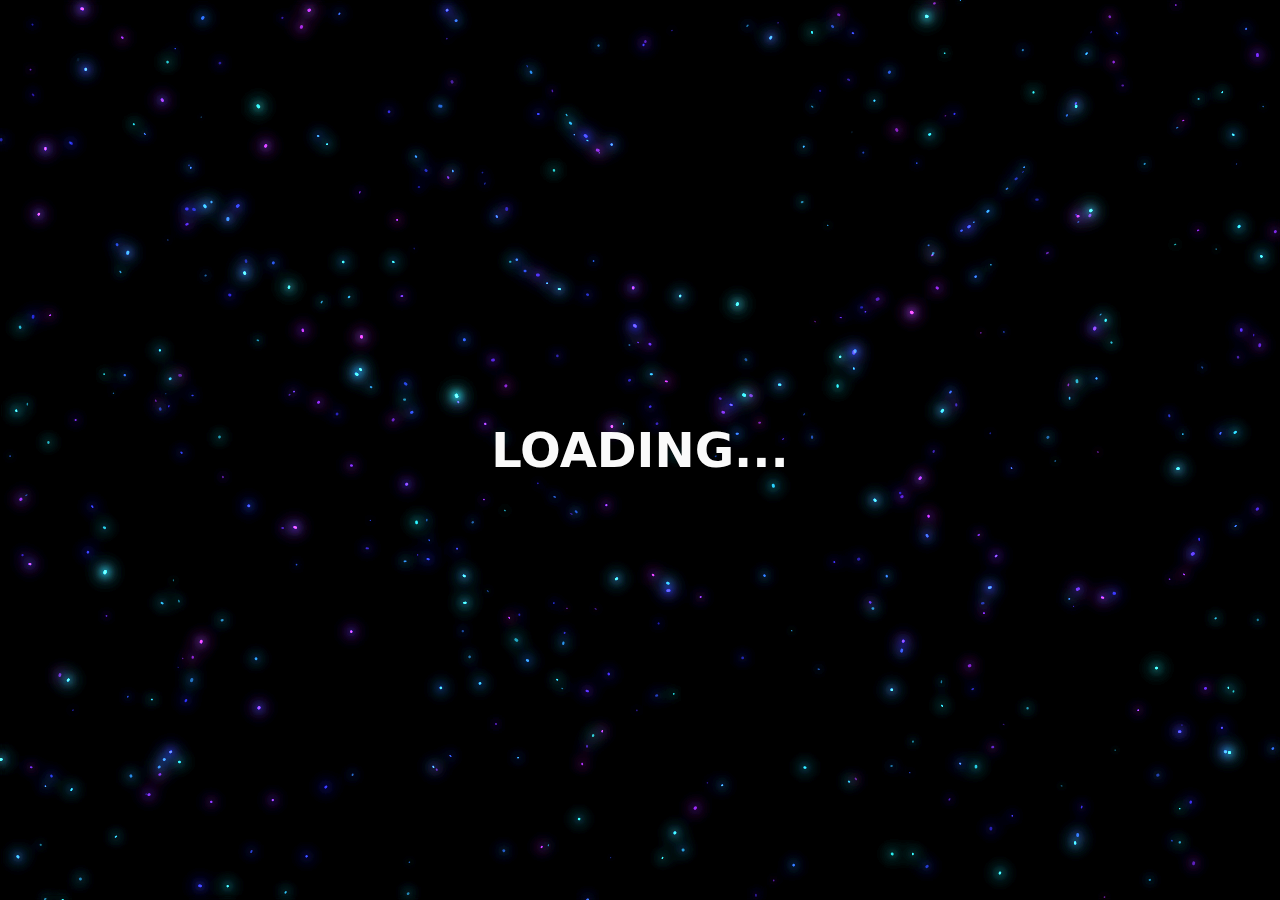
<file: index.html>
<!DOCTYPE html><html lang="en"><head><meta charSet="utf-8"/><meta name="viewport" content="width=device-width, initial-scale=1"/><link rel="stylesheet" href="/_next/static/css/a87a32cd6a8fc78d.css" data-precedence="next"/><link rel="preload" as="script" fetchPriority="low" href="/_next/static/chunks/webpack-2e707fda7c4d1ce3.js"/><script src="/_next/static/chunks/fd9d1056-b83f81806abbfab5.js" async=""></script><script src="/_next/static/chunks/23-70587f3063642141.js" async=""></script><script src="/_next/static/chunks/main-app-4f64d5803cb3e4cc.js" async=""></script><script src="/_next/static/chunks/b536a0f1-cc7db5542a8b3b68.js" async=""></script><script src="/_next/static/chunks/9c4e2130-6630962c0decae33.js" async=""></script><script src="/_next/static/chunks/8e1d74a4-a2ad86f4b1764999.js" async=""></script><script src="/_next/static/chunks/dc112a36-9245e58b51327391.js" async=""></script><script src="/_next/static/chunks/135-25b8ab738f92b216.js" async=""></script><script src="/_next/static/chunks/app/page-57da51f013431d05.js" async=""></script><script src="/_next/static/chunks/app/layout-bdf25a35cd620cb9.js" async=""></script><link rel="icon" href="/logo/ME.png" sizes="any"/><title>MjeyTM&#x27;s Portfolio</title><meta name="description" content="A brief description about me and my skills"/><script src="/_next/static/chunks/polyfills-78c92fac7aa8fdd8.js" noModule=""></script></head><body class="__variable_1e4310 __variable_c3aa02 antialiased"><script>!function(){try{var d=document.documentElement,c=d.classList;c.remove('light','dark');var e=localStorage.getItem('theme');if('system'===e||(!e&&false)){var t='(prefers-color-scheme: dark)',m=window.matchMedia(t);if(m.media!==t||m.matches){d.style.colorScheme = 'dark';c.add('dark')}else{d.style.colorScheme = 'light';c.add('light')}}else if(e){c.add(e|| '')}else{c.add('dark')}if(e==='light'||e==='dark'||!e)d.style.colorScheme=e||'dark'}catch(e){}}()</script><div class="transition-opacity duration-1000 ease-in-out"><div class="w-full max-w-full h-screen overflow-hidden"><div class="relative h-full w-full"><div class="absolute h-full w-full inset-0 z-0 bg-transparent flex items-center justify-center" style="opacity:0;will-change:opacity"><canvas></canvas></div><div class="relative z-10 flex items-center flex-col justify-center px-2 md:px-10 py-4 w-full h-full"><h1 class="heading transition-opacity duration-1000 ease-in-out">LOADING...</h1></div></div></div></div><script src="/_next/static/chunks/webpack-2e707fda7c4d1ce3.js" async=""></script><script>(self.__next_f=self.__next_f||[]).push([0]);self.__next_f.push([2,null])</script><script>self.__next_f.push([1,"1:HL[\"/_next/static/css/a87a32cd6a8fc78d.css\",\"style\"]\n"])</script><script>self.__next_f.push([1,"2:I[95751,[],\"\"]\n4:I[66513,[],\"ClientPageRoot\"]\n5:I[45913,[\"689\",\"static/chunks/b536a0f1-cc7db5542a8b3b68.js\",\"706\",\"static/chunks/9c4e2130-6630962c0decae33.js\",\"699\",\"static/chunks/8e1d74a4-a2ad86f4b1764999.js\",\"705\",\"static/chunks/dc112a36-9245e58b51327391.js\",\"135\",\"static/chunks/135-25b8ab738f92b216.js\",\"931\",\"static/chunks/app/page-57da51f013431d05.js\"],\"default\",1]\n6:I[79512,[\"185\",\"static/chunks/app/layout-bdf25a35cd620cb9.js\"],\"ThemeProvider\"]\n7:I[39275,[],\"\"]\n8:I[61343,[],\"\"]\na:I[76130,[],\"\"]\nb:[]\n"])</script><script>self.__next_f.push([1,"0:[\"$\",\"$L2\",null,{\"buildId\":\"rjCDSdt1oOLzeM-FAHFdI\",\"assetPrefix\":\"\",\"urlParts\":[\"\",\"\"],\"initialTree\":[\"\",{\"children\":[\"__PAGE__\",{}]},\"$undefined\",\"$undefined\",true],\"initialSeedData\":[\"\",{\"children\":[\"__PAGE__\",{},[[\"$L3\",[\"$\",\"$L4\",null,{\"props\":{\"params\":{},\"searchParams\":{}},\"Component\":\"$5\"}],null],null],null]},[[[[\"$\",\"link\",\"0\",{\"rel\":\"stylesheet\",\"href\":\"/_next/static/css/a87a32cd6a8fc78d.css\",\"precedence\":\"next\",\"crossOrigin\":\"$undefined\"}]],[\"$\",\"html\",null,{\"lang\":\"en\",\"children\":[[\"$\",\"head\",null,{\"children\":[\"$\",\"link\",null,{\"rel\":\"icon\",\"href\":\"/logo/ME.png\",\"sizes\":\"any\"}]}],[\"$\",\"body\",null,{\"className\":\"__variable_1e4310 __variable_c3aa02 antialiased\",\"children\":[\"$\",\"$L6\",null,{\"attribute\":\"class\",\"defaultTheme\":\"dark\",\"enableSystem\":true,\"disableTransitionOnChange\":true,\"children\":[\"$\",\"$L7\",null,{\"parallelRouterKey\":\"children\",\"segmentPath\":[\"children\"],\"error\":\"$undefined\",\"errorStyles\":\"$undefined\",\"errorScripts\":\"$undefined\",\"template\":[\"$\",\"$L8\",null,{}],\"templateStyles\":\"$undefined\",\"templateScripts\":\"$undefined\",\"notFound\":[[\"$\",\"title\",null,{\"children\":\"404: This page could not be found.\"}],[\"$\",\"div\",null,{\"style\":{\"fontFamily\":\"system-ui,\\\"Segoe UI\\\",Roboto,Helvetica,Arial,sans-serif,\\\"Apple Color Emoji\\\",\\\"Segoe UI Emoji\\\"\",\"height\":\"100vh\",\"textAlign\":\"center\",\"display\":\"flex\",\"flexDirection\":\"column\",\"alignItems\":\"center\",\"justifyContent\":\"center\"},\"children\":[\"$\",\"div\",null,{\"children\":[[\"$\",\"style\",null,{\"dangerouslySetInnerHTML\":{\"__html\":\"body{color:#000;background:#fff;margin:0}.next-error-h1{border-right:1px solid rgba(0,0,0,.3)}@media (prefers-color-scheme:dark){body{color:#fff;background:#000}.next-error-h1{border-right:1px solid rgba(255,255,255,.3)}}\"}}],[\"$\",\"h1\",null,{\"className\":\"next-error-h1\",\"style\":{\"display\":\"inline-block\",\"margin\":\"0 20px 0 0\",\"padding\":\"0 23px 0 0\",\"fontSize\":24,\"fontWeight\":500,\"verticalAlign\":\"top\",\"lineHeight\":\"49px\"},\"children\":\"404\"}],[\"$\",\"div\",null,{\"style\":{\"display\":\"inline-block\"},\"children\":[\"$\",\"h2\",null,{\"style\":{\"fontSize\":14,\"fontWeight\":400,\"lineHeight\":\"49px\",\"margin\":0},\"children\":\"This page could not be found.\"}]}]]}]}]],\"notFoundStyles\":[]}]}]}]]}]],null],null],\"couldBeIntercepted\":false,\"initialHead\":[null,\"$L9\"],\"globalErrorComponent\":\"$a\",\"missingSlots\":\"$Wb\"}]\n"])</script><script>self.__next_f.push([1,"9:[[\"$\",\"meta\",\"0\",{\"name\":\"viewport\",\"content\":\"width=device-width, initial-scale=1\"}],[\"$\",\"meta\",\"1\",{\"charSet\":\"utf-8\"}],[\"$\",\"title\",\"2\",{\"children\":\"MjeyTM's Portfolio\"}],[\"$\",\"meta\",\"3\",{\"name\":\"description\",\"content\":\"A brief description about me and my skills\"}]]\n3:null\n"])</script></body></html>
</file>
<file: _next/static/css/a87a32cd6a8fc78d.css>
@font-face{font-family:__geistSans_1e4310;src:url(/_next/static/media/4473ecc91f70f139-s.p.woff) format("woff");font-display:swap;font-weight:100 900}@font-face{font-family:__geistSans_Fallback_1e4310;src:local("Arial");ascent-override:85.83%;descent-override:20.52%;line-gap-override:9.33%;size-adjust:107.19%}.__className_1e4310{font-family:__geistSans_1e4310,__geistSans_Fallback_1e4310}.__variable_1e4310{--font-geist-sans:"__geistSans_1e4310","__geistSans_Fallback_1e4310"}@font-face{font-family:__geistMono_c3aa02;src:url(/_next/static/media/463dafcda517f24f-s.p.woff) format("woff");font-display:swap;font-weight:100 900}@font-face{font-family:__geistMono_Fallback_c3aa02;src:local("Arial");ascent-override:69.97%;descent-override:16.73%;line-gap-override:7.61%;size-adjust:131.49%}.__className_c3aa02{font-family:__geistMono_c3aa02,__geistMono_Fallback_c3aa02}.__variable_c3aa02{--font-geist-mono:"__geistMono_c3aa02","__geistMono_Fallback_c3aa02"}

/*
! tailwindcss v3.4.11 | MIT License | https://tailwindcss.com
*/*,:after,:before{box-sizing:border-box;border:0 solid #e5e7eb}:after,:before{--tw-content:""}:host,html{line-height:1.5;-webkit-text-size-adjust:100%;-moz-tab-size:4;tab-size:4;font-family:ui-sans-serif,system-ui,sans-serif,Apple Color Emoji,Segoe UI Emoji,Segoe UI Symbol,Noto Color Emoji;font-feature-settings:normal;font-variation-settings:normal;-webkit-tap-highlight-color:transparent}body{margin:0;line-height:inherit}hr{height:0;color:inherit;border-top-width:1px}abbr:where([title]){text-decoration:underline dotted}h1,h2,h3,h4,h5,h6{font-size:inherit;font-weight:inherit}a{color:inherit;text-decoration:inherit}b,strong{font-weight:bolder}code,kbd,pre,samp{font-family:ui-monospace,SFMono-Regular,Menlo,Monaco,Consolas,Liberation Mono,Courier New,monospace;font-feature-settings:normal;font-variation-settings:normal;font-size:1em}small{font-size:80%}sub,sup{font-size:75%;line-height:0;position:relative;vertical-align:baseline}sub{bottom:-.25em}sup{top:-.5em}table{text-indent:0;border-color:inherit;border-collapse:collapse}button,input,optgroup,select,textarea{font-family:inherit;font-feature-settings:inherit;font-variation-settings:inherit;font-size:100%;font-weight:inherit;line-height:inherit;letter-spacing:inherit;color:inherit;margin:0;padding:0}button,select{text-transform:none}button,input:where([type=button]),input:where([type=reset]),input:where([type=submit]){-webkit-appearance:button;background-color:transparent;background-image:none}:-moz-focusring{outline:auto}:-moz-ui-invalid{box-shadow:none}progress{vertical-align:baseline}::-webkit-inner-spin-button,::-webkit-outer-spin-button{height:auto}[type=search]{-webkit-appearance:textfield;outline-offset:-2px}::-webkit-search-decoration{-webkit-appearance:none}::-webkit-file-upload-button{-webkit-appearance:button;font:inherit}summary{display:list-item}blockquote,dd,dl,figure,h1,h2,h3,h4,h5,h6,hr,p,pre{margin:0}fieldset{margin:0}fieldset,legend{padding:0}menu,ol,ul{list-style:none;margin:0;padding:0}dialog{padding:0}textarea{resize:vertical}input::placeholder,textarea::placeholder{opacity:1;color:#9ca3af}[role=button],button{cursor:pointer}:disabled{cursor:default}audio,canvas,embed,iframe,img,object,svg,video{display:block;vertical-align:middle}img,video{max-width:100%;height:auto}[hidden]{display:none}:root{--inherit:inherit;--current:currentColor;--transparent:transparent;--black-100:#000319;--black-200:rgba(17,25,40,.75);--black-300:hsla(0,0%,100%,.125);--black:#000;--white-100:#bec1dd;--white-200:#c1c2d3;--white:#fff;--slate-50:#f8fafc;--slate-100:#f1f5f9;--slate-200:#e2e8f0;--slate-300:#cbd5e1;--slate-400:#94a3b8;--slate-500:#64748b;--slate-600:#475569;--slate-700:#334155;--slate-800:#1e293b;--slate-900:#0f172a;--slate-950:#020617;--gray-50:#f9fafb;--gray-100:#f3f4f6;--gray-200:#e5e7eb;--gray-300:#d1d5db;--gray-400:#9ca3af;--gray-500:#6b7280;--gray-600:#4b5563;--gray-700:#374151;--gray-800:#1f2937;--gray-900:#111827;--gray-950:#030712;--zinc-50:#fafafa;--zinc-100:#f4f4f5;--zinc-200:#e4e4e7;--zinc-300:#d4d4d8;--zinc-400:#a1a1aa;--zinc-500:#71717a;--zinc-600:#52525b;--zinc-700:#3f3f46;--zinc-800:#27272a;--zinc-900:#18181b;--zinc-950:#09090b;--neutral-50:#fafafa;--neutral-100:#f5f5f5;--neutral-200:#e5e5e5;--neutral-300:#d4d4d4;--neutral-400:#a3a3a3;--neutral-500:#737373;--neutral-600:#525252;--neutral-700:#404040;--neutral-800:#262626;--neutral-900:#171717;--neutral-950:#0a0a0a;--stone-50:#fafaf9;--stone-100:#f5f5f4;--stone-200:#e7e5e4;--stone-300:#d6d3d1;--stone-400:#a8a29e;--stone-500:#78716c;--stone-600:#57534e;--stone-700:#44403c;--stone-800:#292524;--stone-900:#1c1917;--stone-950:#0c0a09;--red-50:#fef2f2;--red-100:#fee2e2;--red-200:#fecaca;--red-300:#fca5a5;--red-400:#f87171;--red-500:#ef4444;--red-600:#dc2626;--red-700:#b91c1c;--red-800:#991b1b;--red-900:#7f1d1d;--red-950:#450a0a;--orange-50:#fff7ed;--orange-100:#ffedd5;--orange-200:#fed7aa;--orange-300:#fdba74;--orange-400:#fb923c;--orange-500:#f97316;--orange-600:#ea580c;--orange-700:#c2410c;--orange-800:#9a3412;--orange-900:#7c2d12;--orange-950:#431407;--amber-50:#fffbeb;--amber-100:#fef3c7;--amber-200:#fde68a;--amber-300:#fcd34d;--amber-400:#fbbf24;--amber-500:#f59e0b;--amber-600:#d97706;--amber-700:#b45309;--amber-800:#92400e;--amber-900:#78350f;--amber-950:#451a03;--yellow-50:#fefce8;--yellow-100:#fef9c3;--yellow-200:#fef08a;--yellow-300:#fde047;--yellow-400:#facc15;--yellow-500:#eab308;--yellow-600:#ca8a04;--yellow-700:#a16207;--yellow-800:#854d0e;--yellow-900:#713f12;--yellow-950:#422006;--lime-50:#f7fee7;--lime-100:#ecfccb;--lime-200:#d9f99d;--lime-300:#bef264;--lime-400:#a3e635;--lime-500:#84cc16;--lime-600:#65a30d;--lime-700:#4d7c0f;--lime-800:#3f6212;--lime-900:#365314;--lime-950:#1a2e05;--green-50:#f0fdf4;--green-100:#dcfce7;--green-200:#bbf7d0;--green-300:#86efac;--green-400:#4ade80;--green-500:#22c55e;--green-600:#16a34a;--green-700:#15803d;--green-800:#166534;--green-900:#14532d;--green-950:#052e16;--emerald-50:#ecfdf5;--emerald-100:#d1fae5;--emerald-200:#a7f3d0;--emerald-300:#6ee7b7;--emerald-400:#34d399;--emerald-500:#10b981;--emerald-600:#059669;--emerald-700:#047857;--emerald-800:#065f46;--emerald-900:#064e3b;--emerald-950:#022c22;--teal-50:#f0fdfa;--teal-100:#ccfbf1;--teal-200:#99f6e4;--teal-300:#5eead4;--teal-400:#2dd4bf;--teal-500:#14b8a6;--teal-600:#0d9488;--teal-700:#0f766e;--teal-800:#115e59;--teal-900:#134e4a;--teal-950:#042f2e;--cyan-50:#ecfeff;--cyan-100:#cffafe;--cyan-200:#a5f3fc;--cyan-300:#67e8f9;--cyan-400:#22d3ee;--cyan-500:#06b6d4;--cyan-600:#0891b2;--cyan-700:#0e7490;--cyan-800:#155e75;--cyan-900:#164e63;--cyan-950:#083344;--sky-50:#f0f9ff;--sky-100:#e0f2fe;--sky-200:#bae6fd;--sky-300:#7dd3fc;--sky-400:#38bdf8;--sky-500:#0ea5e9;--sky-600:#0284c7;--sky-700:#0369a1;--sky-800:#075985;--sky-900:#0c4a6e;--sky-950:#082f49;--blue-50:#eff6ff;--blue-100:#e4ecff;--blue-200:#bfdbfe;--blue-300:#93c5fd;--blue-400:#60a5fa;--blue-500:#3b82f6;--blue-600:#2563eb;--blue-700:#1d4ed8;--blue-800:#1e40af;--blue-900:#1e3a8a;--blue-950:#172554;--indigo-50:#eef2ff;--indigo-100:#e0e7ff;--indigo-200:#c7d2fe;--indigo-300:#a5b4fc;--indigo-400:#818cf8;--indigo-500:#6366f1;--indigo-600:#4f46e5;--indigo-700:#4338ca;--indigo-800:#3730a3;--indigo-900:#312e81;--indigo-950:#1e1b4b;--violet-50:#f5f3ff;--violet-100:#ede9fe;--violet-200:#ddd6fe;--violet-300:#c4b5fd;--violet-400:#a78bfa;--violet-500:#8b5cf6;--violet-600:#7c3aed;--violet-700:#6d28d9;--violet-800:#5b21b6;--violet-900:#4c1d95;--violet-950:#2e1065;--purple:#cbacf9;--fuchsia-50:#fdf4ff;--fuchsia-100:#fae8ff;--fuchsia-200:#f5d0fe;--fuchsia-300:#f0abfc;--fuchsia-400:#e879f9;--fuchsia-500:#d946ef;--fuchsia-600:#c026d3;--fuchsia-700:#a21caf;--fuchsia-800:#86198f;--fuchsia-900:#701a75;--fuchsia-950:#4a044e;--pink-50:#fdf2f8;--pink-100:#fce7f3;--pink-200:#fbcfe8;--pink-300:#f9a8d4;--pink-400:#f472b6;--pink-500:#ec4899;--pink-600:#db2777;--pink-700:#be185d;--pink-800:#9d174d;--pink-900:#831843;--pink-950:#500724;--rose-50:#fff1f2;--rose-100:#ffe4e6;--rose-200:#fecdd3;--rose-300:#fda4af;--rose-400:#fb7185;--rose-500:#f43f5e;--rose-600:#e11d48;--rose-700:#be123c;--rose-800:#9f1239;--rose-900:#881337;--rose-950:#4c0519;--border:hsl(var(--border));--input:hsl(var(--input));--ring:hsl(var(--ring));--background:hsl(var(--background));--foreground:hsl(var(--foreground));--primary:hsl(var(--primary));--primary-foreground:hsl(var(--primary-foreground));--secondary:hsl(var(--secondary));--secondary-foreground:hsl(var(--secondary-foreground));--destructive:hsl(var(--destructive));--destructive-foreground:hsl(var(--destructive-foreground));--muted:hsl(var(--muted));--muted-foreground:hsl(var(--muted-foreground));--accent:hsl(var(--accent));--accent-foreground:hsl(var(--accent-foreground));--popover:hsl(var(--popover));--popover-foreground:hsl(var(--popover-foreground));--card:hsl(var(--card));--card-foreground:hsl(var(--card-foreground));--background:0 0% 100%;--foreground:240 10% 3.9%;--card:0 0% 100%;--card-foreground:240 10% 3.9%;--popover:0 0% 100%;--popover-foreground:240 10% 3.9%;--primary:240 5.9% 10%;--primary-foreground:0 0% 98%;--secondary:240 4.8% 95.9%;--secondary-foreground:240 5.9% 10%;--muted:240 4.8% 95.9%;--muted-foreground:240 3.8% 46.1%;--accent:240 4.8% 95.9%;--accent-foreground:240 5.9% 10%;--destructive:0 84.2% 60.2%;--destructive-foreground:0 0% 98%;--border:240 5.9% 90%;--input:240 5.9% 90%;--ring:240 10% 3.9%;--radius:0.5rem}.dark{--background:240 10% 3.9%;--foreground:0 0% 98%;--card:240 10% 3.9%;--card-foreground:0 0% 98%;--popover:240 10% 3.9%;--popover-foreground:0 0% 98%;--primary:0 0% 98%;--primary-foreground:240 5.9% 10%;--secondary:240 3.7% 15.9%;--secondary-foreground:0 0% 98%;--muted:240 3.7% 15.9%;--muted-foreground:240 5% 64.9%;--accent:240 3.7% 15.9%;--accent-foreground:0 0% 98%;--destructive:0 62.8% 30.6%;--destructive-foreground:0 0% 98%;--border:240 3.7% 15.9%;--input:240 3.7% 15.9%;--ring:240 4.9% 83.9%}*{scroll-behavior:smooth!important;border-color:hsl(var(--border))}body{background-color:hsl(var(--background));color:hsl(var(--foreground))}button:active{outline:2px solid transparent;outline-offset:2px}*,:after,:before{--tw-border-spacing-x:0;--tw-border-spacing-y:0;--tw-translate-x:0;--tw-translate-y:0;--tw-rotate:0;--tw-skew-x:0;--tw-skew-y:0;--tw-scale-x:1;--tw-scale-y:1;--tw-pan-x: ;--tw-pan-y: ;--tw-pinch-zoom: ;--tw-scroll-snap-strictness:proximity;--tw-gradient-from-position: ;--tw-gradient-via-position: ;--tw-gradient-to-position: ;--tw-ordinal: ;--tw-slashed-zero: ;--tw-numeric-figure: ;--tw-numeric-spacing: ;--tw-numeric-fraction: ;--tw-ring-inset: ;--tw-ring-offset-width:0px;--tw-ring-offset-color:#fff;--tw-ring-color:rgba(59,130,246,.5);--tw-ring-offset-shadow:0 0 #0000;--tw-ring-shadow:0 0 #0000;--tw-shadow:0 0 #0000;--tw-shadow-colored:0 0 #0000;--tw-blur: ;--tw-brightness: ;--tw-contrast: ;--tw-grayscale: ;--tw-hue-rotate: ;--tw-invert: ;--tw-saturate: ;--tw-sepia: ;--tw-drop-shadow: ;--tw-backdrop-blur: ;--tw-backdrop-brightness: ;--tw-backdrop-contrast: ;--tw-backdrop-grayscale: ;--tw-backdrop-hue-rotate: ;--tw-backdrop-invert: ;--tw-backdrop-opacity: ;--tw-backdrop-saturate: ;--tw-backdrop-sepia: ;--tw-contain-size: ;--tw-contain-layout: ;--tw-contain-paint: ;--tw-contain-style: }::backdrop{--tw-border-spacing-x:0;--tw-border-spacing-y:0;--tw-translate-x:0;--tw-translate-y:0;--tw-rotate:0;--tw-skew-x:0;--tw-skew-y:0;--tw-scale-x:1;--tw-scale-y:1;--tw-pan-x: ;--tw-pan-y: ;--tw-pinch-zoom: ;--tw-scroll-snap-strictness:proximity;--tw-gradient-from-position: ;--tw-gradient-via-position: ;--tw-gradient-to-position: ;--tw-ordinal: ;--tw-slashed-zero: ;--tw-numeric-figure: ;--tw-numeric-spacing: ;--tw-numeric-fraction: ;--tw-ring-inset: ;--tw-ring-offset-width:0px;--tw-ring-offset-color:#fff;--tw-ring-color:rgba(59,130,246,.5);--tw-ring-offset-shadow:0 0 #0000;--tw-ring-shadow:0 0 #0000;--tw-shadow:0 0 #0000;--tw-shadow-colored:0 0 #0000;--tw-blur: ;--tw-brightness: ;--tw-contrast: ;--tw-grayscale: ;--tw-hue-rotate: ;--tw-invert: ;--tw-saturate: ;--tw-sepia: ;--tw-drop-shadow: ;--tw-backdrop-blur: ;--tw-backdrop-brightness: ;--tw-backdrop-contrast: ;--tw-backdrop-grayscale: ;--tw-backdrop-hue-rotate: ;--tw-backdrop-invert: ;--tw-backdrop-opacity: ;--tw-backdrop-saturate: ;--tw-backdrop-sepia: ;--tw-contain-size: ;--tw-contain-layout: ;--tw-contain-paint: ;--tw-contain-style: }.container{width:100%;margin-right:auto;margin-left:auto;padding-right:2rem;padding-left:2rem}@media (min-width:1400px){.container{max-width:1400px}}.pointer-events-none{pointer-events:none}.visible{visibility:visible}.fixed{position:fixed}.absolute{position:absolute}.relative{position:relative}.inset-0{inset:0}.inset-\[-1000\%\]{inset:-1000%}.inset-x-0{left:0;right:0}.-bottom-0{bottom:0}.-bottom-3{bottom:-.75rem}.-bottom-5{bottom:-1.25rem}.-bottom-72{bottom:-18rem}.-left-0\.5{left:-.125rem}.-left-1\/2{left:-50%}.-left-10{left:-2.5rem}.-left-3{left:-.75rem}.-left-5{left:-1.25rem}.-left-full{left:-100%}.-right-3{right:-.75rem}.-top-0\.5{top:-.125rem}.-top-1\/2{top:-50%}.-top-10{top:-2.5rem}.-top-3{top:-.75rem}.-top-40{top:-10rem}.bottom-0{bottom:0}.bottom-1\/2{bottom:50%}.bottom-4{bottom:1rem}.left-0{left:0}.left-1\/2{left:50%}.left-4{left:1rem}.left-80{left:20rem}.left-\[1\.125rem\]{left:1.125rem}.left-\[50\%\]{left:50%}.left-\[calc\(50\%-var\(--size\)\/2\)\]{left:calc(50% - var(--size) / 2)}.left-full{left:100%}.right-0{right:0}.right-1\/2{right:50%}.top-0{top:0}.top-1\/2{top:50%}.top-10{top:2.5rem}.top-20{top:5rem}.top-28{top:7rem}.top-36{top:9rem}.top-\[50\%\]{top:50%}.top-\[calc\(50\%-var\(--size\)\/2\)\]{top:calc(50% - var(--size) / 2)}.z-0{z-index:0}.z-10{z-index:10}.z-20{z-index:20}.z-40{z-index:40}.z-50{z-index:50}.z-\[1\]{z-index:1}.z-\[5000\]{z-index:5000}.z-\[60\]{z-index:60}.row-span-1{grid-row:span 1/span 1}.mx-auto{margin-left:auto;margin-right:auto}.my-20{margin-top:5rem;margin-bottom:5rem}.my-4{margin-top:1rem;margin-bottom:1rem}.my-5{margin-top:1.25rem;margin-bottom:1.25rem}.-mt-7{margin-top:-1.75rem}.mb-10{margin-bottom:2.5rem}.mb-20{margin-bottom:5rem}.mb-3{margin-bottom:.75rem}.mb-4{margin-bottom:1rem}.me-3{margin-inline-end:.75rem}.ml-\[0\.09375rem\]{margin-left:.09375rem}.ms-3{margin-inline-start:.75rem}.mt-10{margin-top:2.5rem}.mt-12{margin-top:3rem}.mt-16{margin-top:4rem}.mt-3{margin-top:.75rem}.mt-4{margin-top:1rem}.mt-5{margin-top:1.25rem}.mt-6{margin-top:1.5rem}.mt-7{margin-top:1.75rem}.mt-8{margin-top:2rem}.line-clamp-1{-webkit-line-clamp:1}.line-clamp-1,.line-clamp-2{overflow:hidden;display:-webkit-box;-webkit-box-orient:vertical}.line-clamp-2{-webkit-line-clamp:2}.block{display:block}.inline-block{display:inline-block}.flex{display:flex}.inline-flex{display:inline-flex}.grid{display:grid}.hidden{display:none}.h-10{height:2.5rem}.h-12{height:3rem}.h-20{height:5rem}.h-40{height:10rem}.h-6{height:1.5rem}.h-72{height:18rem}.h-8{height:2rem}.h-80{height:20rem}.h-96{height:24rem}.h-\[11\.25rem\]{height:11.25rem}.h-\[169\%\]{height:169%}.h-\[2px\]{height:2px}.h-\[300vh\]{height:300vh}.h-\[30vh\]{height:30vh}.h-\[32rem\]{height:32rem}.h-\[4px\]{height:4px}.h-\[80vh\]{height:80vh}.h-\[90\%\]{height:90%}.h-\[calc\(100\%_\+_4px\)\]{height:calc(100% + 4px)}.h-\[var\(--size\)\]{height:var(--size)}.h-full{height:100%}.h-px{height:1px}.h-screen{height:100vh}.min-h-40{min-height:10rem}.min-h-96{min-height:24rem}.w-10{width:2.5rem}.w-16{width:4rem}.w-20{width:5rem}.w-40{width:10rem}.w-6{width:1.5rem}.w-60{width:15rem}.w-8{width:2rem}.w-\[11\.25rem\]{width:11.25rem}.w-\[138\%\]{width:138%}.w-\[2px\]{width:2px}.w-\[35rem\]{width:35rem}.w-\[4px\]{width:4px}.w-\[80vw\]{width:80vw}.w-\[90\%\]{width:90%}.w-\[90vw\]{width:90vw}.w-\[calc\(100\%-2\.25rem\)\]{width:calc(100% - 2.25rem)}.w-\[calc\(100\%_\+_4px\)\]{width:calc(100% + 4px)}.w-\[var\(--size\)\]{width:var(--size)}.w-fit{width:fit-content}.w-full{width:100%}.w-max{width:max-content}.w-px{width:1px}.min-w-full{min-width:100%}.max-w-2xl{max-width:42rem}.max-w-40{max-width:10rem}.max-w-60{max-width:15rem}.max-w-7xl{max-width:80rem}.max-w-80{max-width:20rem}.max-w-96{max-width:24rem}.max-w-\[89vw\]{max-width:89vw}.max-w-fit{max-width:fit-content}.max-w-full{max-width:100%}.max-w-sm{max-width:24rem}.flex-1{flex:1 1 0%}.flex-none{flex:none}.flex-shrink-0,.shrink-0{flex-shrink:0}.-translate-x-1\/2{--tw-translate-x:-50%}.-translate-x-1\/2,.-translate-y-1\/2{transform:translate(var(--tw-translate-x),var(--tw-translate-y)) rotate(var(--tw-rotate)) skewX(var(--tw-skew-x)) skewY(var(--tw-skew-y)) scaleX(var(--tw-scale-x)) scaleY(var(--tw-scale-y))}.-translate-y-1\/2{--tw-translate-y:-50%}.translate-x-\[-50\%\]{--tw-translate-x:-50%}.translate-x-\[-50\%\],.translate-x-\[0\.5px\]{transform:translate(var(--tw-translate-x),var(--tw-translate-y)) rotate(var(--tw-rotate)) skewX(var(--tw-skew-x)) skewY(var(--tw-skew-y)) scaleX(var(--tw-scale-x)) scaleY(var(--tw-scale-y))}.translate-x-\[0\.5px\]{--tw-translate-x:0.5px}.translate-x-\[1\.5px\]{--tw-translate-x:1.5px}.translate-x-\[1\.5px\],.translate-y-\[-50\%\]{transform:translate(var(--tw-translate-x),var(--tw-translate-y)) rotate(var(--tw-rotate)) skewX(var(--tw-skew-x)) skewY(var(--tw-skew-y)) scaleX(var(--tw-scale-x)) scaleY(var(--tw-scale-y))}.translate-y-\[-50\%\]{--tw-translate-y:-50%}.translate-y-\[14px\]{--tw-translate-y:14px}.transform,.translate-y-\[14px\]{transform:translate(var(--tw-translate-x),var(--tw-translate-y)) rotate(var(--tw-rotate)) skewX(var(--tw-skew-x)) skewY(var(--tw-skew-y)) scaleX(var(--tw-scale-x)) scaleY(var(--tw-scale-y))}@keyframes spin{to{transform:rotate(1turn)}}.animate-\[spin_2s_linear_infinite\]{animation:spin 2s linear infinite}.animate-fifth{animation:moveInCircle 20s ease infinite}@keyframes moveVertical{0%{transform:translateY(-50%)}50%{transform:translateY(50%)}to{transform:translateY(-50%)}}.animate-first{animation:moveVertical 30s ease infinite}@keyframes moveHorizontal{0%{transform:translateX(-50%) translateY(-10%)}50%{transform:translateX(50%) translateY(10%)}to{transform:translateX(-50%) translateY(-10%)}}.animate-fourth{animation:moveHorizontal 40s ease infinite}@keyframes scroll{to{transform:translate(calc(-50% - .5rem))}}.animate-scroll{animation:scroll var(--animation-duration,40s) var(--animation-direction,forwards) linear infinite}.animate-second{animation:moveInCircle 20s infinite reverse}@keyframes spotlight{0%{opacity:0;transform:translate(-72%,-62%) scale(.5)}to{opacity:1;transform:translate(-50%,-40%) scale(1)}}.animate-spotlight{animation:spotlight 2s ease .75s 1 forwards}@keyframes moveInCircle{0%{transform:rotate(0deg)}50%{transform:rotate(180deg)}to{transform:rotate(1turn)}}.animate-third{animation:moveInCircle 40s linear infinite}.\!cursor-pointer{cursor:pointer!important}.cursor-pointer{cursor:pointer}.select-none{user-select:none}.resize{resize:both}.grid-cols-1{grid-template-columns:repeat(1,minmax(0,1fr))}.flex-row{flex-direction:row}.flex-row-reverse{flex-direction:row-reverse}.flex-col{flex-direction:column}.flex-wrap{flex-wrap:wrap}.flex-nowrap{flex-wrap:nowrap}.items-start{align-items:flex-start}.items-center{align-items:center}.justify-start{justify-content:flex-start}.justify-end{justify-content:flex-end}.justify-center{justify-content:center}.justify-between{justify-content:space-between}.gap-1{gap:.25rem}.gap-10{gap:2.5rem}.gap-16{gap:4rem}.gap-2{gap:.5rem}.gap-3{gap:.75rem}.gap-4{gap:1rem}.gap-6{gap:1.5rem}.gap-x-24{column-gap:6rem}.gap-y-8{row-gap:2rem}.space-x-1>:not([hidden])~:not([hidden]){--tw-space-x-reverse:0;margin-right:calc(.25rem * var(--tw-space-x-reverse));margin-left:calc(.25rem * calc(1 - var(--tw-space-x-reverse)))}.space-x-2>:not([hidden])~:not([hidden]){--tw-space-x-reverse:0;margin-right:calc(.5rem * var(--tw-space-x-reverse));margin-left:calc(.5rem * calc(1 - var(--tw-space-x-reverse)))}.space-x-20>:not([hidden])~:not([hidden]){--tw-space-x-reverse:0;margin-right:calc(5rem * var(--tw-space-x-reverse));margin-left:calc(5rem * calc(1 - var(--tw-space-x-reverse)))}.space-x-4>:not([hidden])~:not([hidden]){--tw-space-x-reverse:0;margin-right:calc(1rem * var(--tw-space-x-reverse));margin-left:calc(1rem * calc(1 - var(--tw-space-x-reverse)))}.space-y-4>:not([hidden])~:not([hidden]){--tw-space-y-reverse:0;margin-top:calc(1rem * calc(1 - var(--tw-space-y-reverse)));margin-bottom:calc(1rem * var(--tw-space-y-reverse))}.space-x-reverse>:not([hidden])~:not([hidden]){--tw-space-x-reverse:1}.self-auto{align-self:auto}.overflow-hidden{overflow:hidden}.overflow-clip{overflow:clip}.whitespace-nowrap{white-space:nowrap}.rounded-2xl{border-radius:1rem}.rounded-3xl{border-radius:1.5rem}.rounded-\[50\%\]{border-radius:50%}.rounded-full{border-radius:9999px}.rounded-lg{border-radius:var(--radius)}.border{border-width:1px}.border-b-0{border-bottom-width:0}.border-black-300{border-color:hsla(0,0%,100%,.125)}.border-black\/\[0\.2\]{border-color:rgba(0,0,0,.2)}.border-neutral-200{--tw-border-opacity:1;border-color:rgb(229 229 229/var(--tw-border-opacity))}.border-slate-800{--tw-border-opacity:1;border-color:rgb(30 41 59/var(--tw-border-opacity))}.border-white\/\[0\.1\]{border-color:hsla(0,0%,100%,.1)}.border-white\/\[0\.2\]{border-color:hsla(0,0%,100%,.2)}.\!bg-\[\#161a31\]{--tw-bg-opacity:1!important;background-color:rgb(22 26 49/var(--tw-bg-opacity))!important}.bg-\[\#10132E\]{--tw-bg-opacity:1;background-color:rgb(16 19 46/var(--tw-bg-opacity))}.bg-\[\#13162d\]{--tw-bg-opacity:1;background-color:rgb(19 22 45/var(--tw-bg-opacity))}.bg-black{--tw-bg-opacity:1;background-color:rgb(0 0 0/var(--tw-bg-opacity))}.bg-black-100{--tw-bg-opacity:1;background-color:rgb(0 3 25/var(--tw-bg-opacity))}.bg-black-200{background-color:rgba(17,25,40,.75)}.bg-black\/50{background-color:rgba(0,0,0,.5)}.bg-cyan-300{--tw-bg-opacity:1;background-color:rgb(103 232 249/var(--tw-bg-opacity))}.bg-cyan-600{--tw-bg-opacity:1;background-color:rgb(8 145 178/var(--tw-bg-opacity))}.bg-emerald-900{--tw-bg-opacity:1;background-color:rgb(6 78 59/var(--tw-bg-opacity))}.bg-sky-500\/\[0\.08\]{background-color:rgba(14,165,233,.08)}.bg-sky-600{--tw-bg-opacity:1;background-color:rgb(2 132 199/var(--tw-bg-opacity))}.bg-slate-900\/\[0\.8\]{background-color:rgba(15,23,42,.8)}.bg-slate-950{--tw-bg-opacity:1;background-color:rgb(2 6 23/var(--tw-bg-opacity))}.bg-transparent{background-color:transparent}.bg-white{--tw-bg-opacity:1;background-color:rgb(255 255 255/var(--tw-bg-opacity))}.bg-zinc-950{--tw-bg-opacity:1;background-color:rgb(9 9 11/var(--tw-bg-opacity))}.bg-opacity-75{--tw-bg-opacity:0.75}.bg-\[conic-gradient\(from_90deg_at_50\%_50\%\2c \#E2CBFF_0\%\2c \#393BB2_50\%\2c \#E2CBFF_100\%\)\]{background-image:conic-gradient(from 90deg at 50% 50%,#e2cbff 0,#393bb2 50%,#e2cbff 100%)}.bg-\[linear-gradient\(40deg\2c var\(--gradient-background-start\)\2c var\(--gradient-background-end\)\)\]{background-image:linear-gradient(40deg,var(--gradient-background-start),var(--gradient-background-end))}.bg-\[radial-gradient\(var\(--sky-500\)_40\%\2c transparent_60\%\)\]{background-image:radial-gradient(var(--sky-500) 40%,transparent 60%)}.bg-gradient-to-b{background-image:linear-gradient(to bottom,var(--tw-gradient-stops))}.bg-gradient-to-r{background-image:linear-gradient(to right,var(--tw-gradient-stops))}.bg-gradient-to-t{background-image:linear-gradient(to top,var(--tw-gradient-stops))}.from-emerald-400\/0{--tw-gradient-from:rgba(52,211,153,0) var(--tw-gradient-from-position);--tw-gradient-to:rgba(52,211,153,0) var(--tw-gradient-to-position);--tw-gradient-stops:var(--tw-gradient-from),var(--tw-gradient-to)}.from-gray-950{--tw-gradient-from:#030712 var(--tw-gradient-from-position);--tw-gradient-to:rgba(3,7,18,0) var(--tw-gradient-to-position);--tw-gradient-stops:var(--tw-gradient-from),var(--tw-gradient-to)}.from-transparent{--tw-gradient-from:transparent var(--tw-gradient-from-position);--tw-gradient-to:transparent var(--tw-gradient-to-position);--tw-gradient-stops:var(--tw-gradient-from),var(--tw-gradient-to)}.via-emerald-400\/90{--tw-gradient-to:rgba(52,211,153,0) var(--tw-gradient-to-position);--tw-gradient-stops:var(--tw-gradient-from),rgba(52,211,153,.9) var(--tw-gradient-via-position),var(--tw-gradient-to)}.to-cyan-500{--tw-gradient-to:#06b6d4 var(--tw-gradient-to-position)}.to-emerald-400\/0{--tw-gradient-to:rgba(52,211,153,0) var(--tw-gradient-to-position)}.to-white{--tw-gradient-to:#fff var(--tw-gradient-to-position)}.to-\[84\%\]{--tw-gradient-to-position:84%}.object-cover{object-fit:cover}.object-fill{object-fit:fill}.object-center{object-position:center}.p-2{padding:.5rem}.p-3{padding:.75rem}.p-4{padding:1rem}.p-5{padding:1.25rem}.p-\[1px\]{padding:1px}.p-\[2px\]{padding:2px}.px-10{padding-left:2.5rem;padding-right:2.5rem}.px-2{padding-left:.5rem;padding-right:.5rem}.px-3{padding-left:.75rem;padding-right:.75rem}.px-4{padding-left:1rem;padding-right:1rem}.px-5{padding-left:1.25rem;padding-right:1.25rem}.px-6{padding-left:1.5rem;padding-right:1.5rem}.px-7{padding-left:1.75rem;padding-right:1.75rem}.px-8{padding-left:2rem;padding-right:2rem}.py-0\.5{padding-top:.125rem;padding-bottom:.125rem}.py-1{padding-top:.25rem;padding-bottom:.25rem}.py-2{padding-top:.5rem;padding-bottom:.5rem}.py-20{padding-top:5rem;padding-bottom:5rem}.py-3{padding-top:.75rem;padding-bottom:.75rem}.py-4{padding-top:1rem;padding-bottom:1rem}.py-5{padding-top:1.25rem;padding-bottom:1.25rem}.py-56{padding-top:14rem;padding-bottom:14rem}.py-6{padding-top:1.5rem;padding-bottom:1.5rem}.pb-10{padding-bottom:2.5rem}.pb-20{padding-bottom:5rem}.pt-20{padding-top:5rem}.pt-36{padding-top:9rem}.text-left{text-align:left}.text-center{text-align:center}.text-start{text-align:start}.font-sans{font-family:ui-sans-serif,system-ui,sans-serif,Apple Color Emoji,Segoe UI Emoji,Segoe UI Symbol,Noto Color Emoji}.text-2xl{font-size:1.5rem;line-height:2rem}.text-3xl{font-size:1.875rem;line-height:2.25rem}.text-\[40px\]{font-size:40px}.text-base{font-size:1rem;line-height:1.5rem}.text-lg{font-size:1.125rem;line-height:1.75rem}.text-sm{font-size:.875rem;line-height:1.25rem}.text-xl{font-size:1.25rem;line-height:1.75rem}.text-xs{font-size:.75rem;line-height:1rem}.font-bold{font-weight:700}.font-light{font-weight:300}.font-medium{font-weight:500}.font-normal{font-weight:400}.font-semibold{font-weight:600}.uppercase{text-transform:uppercase}.leading-\[1\.6\]{line-height:1.6}.leading-snug{line-height:1.375}.tracking-wide{letter-spacing:.025em}.tracking-widest{letter-spacing:.1em}.text-\[\#C1C2D3\]{--tw-text-opacity:1;color:rgb(193 194 211/var(--tw-text-opacity))}.text-amber-400{--tw-text-opacity:1;color:rgb(251 191 36/var(--tw-text-opacity))}.text-black{--tw-text-opacity:1;color:rgb(0 0 0/var(--tw-text-opacity))}.text-blue-100{--tw-text-opacity:1;color:rgb(228 236 255/var(--tw-text-opacity))}.text-gray-100{--tw-text-opacity:1;color:rgb(243 244 246/var(--tw-text-opacity))}.text-neutral-600{--tw-text-opacity:1;color:rgb(82 82 82/var(--tw-text-opacity))}.text-neutral-900{--tw-text-opacity:1;color:rgb(23 23 23/var(--tw-text-opacity))}.text-purple{--tw-text-opacity:1;color:rgb(203 172 249/var(--tw-text-opacity))}.text-white{--tw-text-opacity:1;color:rgb(255 255 255/var(--tw-text-opacity))}.text-white-100{--tw-text-opacity:1;color:rgb(190 193 221/var(--tw-text-opacity))}.text-white-200{--tw-text-opacity:1;color:rgb(193 194 211/var(--tw-text-opacity))}.antialiased{-webkit-font-smoothing:antialiased;-moz-osx-font-smoothing:grayscale}.opacity-0{opacity:0}.opacity-100{opacity:1}.opacity-50{opacity:.5}.opacity-70{opacity:.7}.opacity-80,.opacity-\[0\.8\]{opacity:.8}.shadow-\[0_8px_16px_rgb\(0_0_0\/0\.4\)\]{--tw-shadow:0 8px 16px rgb(0 0 0/0.4);--tw-shadow-colored:0 8px 16px var(--tw-shadow-color);box-shadow:var(--tw-ring-offset-shadow,0 0 #0000),var(--tw-ring-shadow,0 0 #0000),var(--tw-shadow)}.shadow-\[0px_2px_3px_-1px_rgba\(0\2c 0\2c 0\2c 0\.1\)\2c 0px_1px_0px_0px_rgba\(25\2c 28\2c 33\2c 0\.02\)\2c 0px_0px_0px_1px_rgba\(25\2c 28\2c 33\2c 0\.08\)\]{--tw-shadow:0px 2px 3px -1px rgba(0,0,0,.1),0px 1px 0px 0px rgba(25,28,33,.02),0px 0px 0px 1px rgba(25,28,33,.08);--tw-shadow-colored:0px 2px 3px -1px var(--tw-shadow-color),0px 1px 0px 0px var(--tw-shadow-color),0px 0px 0px 1px var(--tw-shadow-color);box-shadow:var(--tw-ring-offset-shadow,0 0 #0000),var(--tw-ring-shadow,0 0 #0000),var(--tw-shadow)}.shadow-input{--tw-shadow-color:hsl(var(--input));--tw-shadow:var(--tw-shadow-colored)}.ring-1{--tw-ring-offset-shadow:var(--tw-ring-inset) 0 0 0 var(--tw-ring-offset-width) var(--tw-ring-offset-color);--tw-ring-shadow:var(--tw-ring-inset) 0 0 0 calc(1px + var(--tw-ring-offset-width)) var(--tw-ring-color);box-shadow:var(--tw-ring-offset-shadow),var(--tw-ring-shadow),var(--tw-shadow,0 0 #0000)}.ring-white\/10{--tw-ring-color:hsla(0,0%,100%,.1)}.blur{--tw-blur:blur(8px)}.blur,.blur-2xl{filter:var(--tw-blur) var(--tw-brightness) var(--tw-contrast) var(--tw-grayscale) var(--tw-hue-rotate) var(--tw-invert) var(--tw-saturate) var(--tw-sepia) var(--tw-drop-shadow)}.blur-2xl{--tw-blur:blur(40px)}.blur-\[2px\]{--tw-blur:blur(2px)}.blur-\[2px\],.blur-\[3px\]{filter:var(--tw-blur) var(--tw-brightness) var(--tw-contrast) var(--tw-grayscale) var(--tw-hue-rotate) var(--tw-invert) var(--tw-saturate) var(--tw-sepia) var(--tw-drop-shadow)}.blur-\[3px\]{--tw-blur:blur(3px)}.blur-lg{--tw-blur:blur(16px)}.blur-lg,.saturate-150{filter:var(--tw-blur) var(--tw-brightness) var(--tw-contrast) var(--tw-grayscale) var(--tw-hue-rotate) var(--tw-invert) var(--tw-saturate) var(--tw-sepia) var(--tw-drop-shadow)}.saturate-150{--tw-saturate:saturate(1.5)}.filter{filter:var(--tw-blur) var(--tw-brightness) var(--tw-contrast) var(--tw-grayscale) var(--tw-hue-rotate) var(--tw-invert) var(--tw-saturate) var(--tw-sepia) var(--tw-drop-shadow)}.backdrop-blur-3xl{--tw-backdrop-blur:blur(64px)}.backdrop-blur-3xl,.backdrop-blur-lg{-webkit-backdrop-filter:var(--tw-backdrop-blur) var(--tw-backdrop-brightness) var(--tw-backdrop-contrast) var(--tw-backdrop-grayscale) var(--tw-backdrop-hue-rotate) var(--tw-backdrop-invert) var(--tw-backdrop-opacity) var(--tw-backdrop-saturate) var(--tw-backdrop-sepia);backdrop-filter:var(--tw-backdrop-blur) var(--tw-backdrop-brightness) var(--tw-backdrop-contrast) var(--tw-backdrop-grayscale) var(--tw-backdrop-hue-rotate) var(--tw-backdrop-invert) var(--tw-backdrop-opacity) var(--tw-backdrop-saturate) var(--tw-backdrop-sepia)}.backdrop-blur-lg{--tw-backdrop-blur:blur(16px)}.backdrop-blur-xl{--tw-backdrop-blur:blur(24px)}.backdrop-blur-xl,.backdrop-filter{-webkit-backdrop-filter:var(--tw-backdrop-blur) var(--tw-backdrop-brightness) var(--tw-backdrop-contrast) var(--tw-backdrop-grayscale) var(--tw-backdrop-hue-rotate) var(--tw-backdrop-invert) var(--tw-backdrop-opacity) var(--tw-backdrop-saturate) var(--tw-backdrop-sepia);backdrop-filter:var(--tw-backdrop-blur) var(--tw-backdrop-brightness) var(--tw-backdrop-contrast) var(--tw-backdrop-grayscale) var(--tw-backdrop-hue-rotate) var(--tw-backdrop-invert) var(--tw-backdrop-opacity) var(--tw-backdrop-saturate) var(--tw-backdrop-sepia)}.transition{transition-property:color,background-color,border-color,text-decoration-color,fill,stroke,opacity,box-shadow,transform,filter,backdrop-filter;transition-timing-function:cubic-bezier(.4,0,.2,1);transition-duration:.15s}.transition-opacity{transition-property:opacity;transition-timing-function:cubic-bezier(.4,0,.2,1);transition-duration:.15s}.duration-1000{transition-duration:1s}.duration-200{transition-duration:.2s}.duration-500{transition-duration:.5s}.duration-700{transition-duration:.7s}.ease-in-out{transition-timing-function:cubic-bezier(.4,0,.2,1)}@keyframes enter{0%{opacity:var(--tw-enter-opacity,1);transform:translate3d(var(--tw-enter-translate-x,0),var(--tw-enter-translate-y,0),0) scale3d(var(--tw-enter-scale,1),var(--tw-enter-scale,1),var(--tw-enter-scale,1)) rotate(var(--tw-enter-rotate,0))}}@keyframes exit{to{opacity:var(--tw-exit-opacity,1);transform:translate3d(var(--tw-exit-translate-x,0),var(--tw-exit-translate-y,0),0) scale3d(var(--tw-exit-scale,1),var(--tw-exit-scale,1),var(--tw-exit-scale,1)) rotate(var(--tw-exit-rotate,0))}}.duration-1000{animation-duration:1s}.duration-200{animation-duration:.2s}.duration-500{animation-duration:.5s}.duration-700{animation-duration:.7s}.ease-in-out{animation-timing-function:cubic-bezier(.4,0,.2,1)}.bg-grid-black\/\[0\.01\]{background-image:url("data:image/svg+xml,%3csvg xmlns='http://www.w3.org/2000/svg' viewBox='0 0 32 32' width='100' height='100' fill='none' stroke='rgb(0 0 0 / 0.01)'%3e%3cpath d='M0 .5H31.5V32'/%3e%3c/svg%3e")}.heading{text-align:center;font-size:2.25rem;line-height:2.5rem;font-weight:700}@media (min-width:768px){.heading{font-size:3rem;line-height:1}}.\[background\:radial-gradient\(circle_at_center\2c _rgba\(var\(--fifth-color\)\2c _0\.8\)_0\2c _rgba\(var\(--fifth-color\)\2c _0\)_50\%\)_no-repeat\]{background:radial-gradient(circle at center,rgba(var(--fifth-color),.8) 0,rgba(var(--fifth-color),0) 50%) no-repeat}.\[background\:radial-gradient\(circle_at_center\2c _rgba\(var\(--fourth-color\)\2c _0\.8\)_0\2c _rgba\(var\(--fourth-color\)\2c _0\)_50\%\)_no-repeat\]{background:radial-gradient(circle at center,rgba(var(--fourth-color),.8) 0,rgba(var(--fourth-color),0) 50%) no-repeat}.\[background\:radial-gradient\(circle_at_center\2c _rgba\(var\(--pointer-color\)\2c _0\.8\)_0\2c _rgba\(var\(--pointer-color\)\2c _0\)_50\%\)_no-repeat\]{background:radial-gradient(circle at center,rgba(var(--pointer-color),.8) 0,rgba(var(--pointer-color),0) 50%) no-repeat}.\[background\:radial-gradient\(circle_at_center\2c _rgba\(var\(--second-color\)\2c _0\.8\)_0\2c _rgba\(var\(--second-color\)\2c _0\)_50\%\)_no-repeat\]{background:radial-gradient(circle at center,rgba(var(--second-color),.8) 0,rgba(var(--second-color),0) 50%) no-repeat}.\[background\:radial-gradient\(circle_at_center\2c _rgba\(var\(--third-color\)\2c _0\.8\)_0\2c _rgba\(var\(--third-color\)\2c _0\)_50\%\)_no-repeat\]{background:radial-gradient(circle at center,rgba(var(--third-color),.8) 0,rgba(var(--third-color),0) 50%) no-repeat}.\[background\:radial-gradient\(circle_at_center\2c _var\(--first-color\)_0\2c _var\(--first-color\)_50\%\)_no-repeat\]{background:radial-gradient(circle at center,var(--first-color) 0,var(--first-color) 50%) no-repeat}.\[filter\:url\(\#blurMe\)_blur\(40px\)\]{filter:url(#blurMe) blur(40px)}.\[mask-image\:linear-gradient\(to_right\2c transparent\2c white_20\%\2c white_80\%\2c transparent\)\]{mask-image:linear-gradient(90deg,transparent,#fff 20%,#fff 80%,transparent)}.\[mask-image\:radial-gradient\(400px_at_center\2c white\2c transparent\)\]{mask-image:radial-gradient(400px at center,#fff,transparent)}.\[mask-image\:radial-gradient\(ellipse_at_center\2c transparent_20\%\2c black\)\]{mask-image:radial-gradient(ellipse at center,transparent 20%,#000)}.\[mix-blend-mode\:var\(--blending-value\)\]{mix-blend-mode:var(--blending-value)}.\[perspective\:1000px\]{perspective:1000px}.\[transform-origin\:calc\(50\%\+400px\)\]{transform-origin:calc(50% + 400px)}.\[transform-origin\:calc\(50\%-200px\)\]{transform-origin:calc(50% - 200px)}.\[transform-origin\:calc\(50\%-400px\)\]{transform-origin:calc(50% - 400px)}.\[transform-origin\:calc\(50\%-800px\)_calc\(50\%\+800px\)\]{transform-origin:calc(50% - 800px) calc(50% + 800px)}.\[transform-origin\:center_center\]{transform-origin:center center}.\[transform-style\:preserve-3d\]{transform-style:preserve-3d}.hover\:text-neutral-500:hover{--tw-text-opacity:1;color:rgb(115 115 115/var(--tw-text-opacity))}.hover\:shadow-xl:hover{--tw-shadow:0 20px 25px -5px rgba(0,0,0,.1),0 8px 10px -6px rgba(0,0,0,.1);--tw-shadow-colored:0 20px 25px -5px var(--tw-shadow-color),0 8px 10px -6px var(--tw-shadow-color);box-shadow:var(--tw-ring-offset-shadow,0 0 #0000),var(--tw-ring-shadow,0 0 #0000),var(--tw-shadow)}.hover\:\[animation-play-state\:paused\]:hover{animation-play-state:paused}.focus\:outline-none:focus{outline:2px solid transparent;outline-offset:2px}.focus\:ring-2:focus{--tw-ring-offset-shadow:var(--tw-ring-inset) 0 0 0 var(--tw-ring-offset-width) var(--tw-ring-offset-color);--tw-ring-shadow:var(--tw-ring-inset) 0 0 0 calc(2px + var(--tw-ring-offset-width)) var(--tw-ring-color);box-shadow:var(--tw-ring-offset-shadow),var(--tw-ring-shadow),var(--tw-shadow,0 0 #0000)}.focus\:ring-slate-400:focus{--tw-ring-opacity:1;--tw-ring-color:rgb(148 163 184/var(--tw-ring-opacity))}.focus\:ring-offset-2:focus{--tw-ring-offset-width:2px}.focus\:ring-offset-slate-50:focus{--tw-ring-offset-color:#f8fafc}.group\/pin:hover .group-hover\/pin\:h-40{height:10rem}.group\/bento:hover .group-hover\/bento\:translate-x-2{--tw-translate-x:0.5rem}.group\/bento:hover .group-hover\/bento\:translate-x-2,.group\/canvas-card:hover .group-hover\/canvas-card\:-translate-y-2{transform:translate(var(--tw-translate-x),var(--tw-translate-y)) rotate(var(--tw-rotate)) skewX(var(--tw-skew-x)) skewY(var(--tw-skew-y)) scaleX(var(--tw-scale-x)) scaleY(var(--tw-scale-y))}.group\/canvas-card:hover .group-hover\/canvas-card\:-translate-y-2{--tw-translate-y:-0.5rem}.group\/canvas-card:hover .group-hover\/canvas-card\:-translate-y-4{--tw-translate-y:-1rem;transform:translate(var(--tw-translate-x),var(--tw-translate-y)) rotate(var(--tw-rotate)) skewX(var(--tw-skew-x)) skewY(var(--tw-skew-y)) scaleX(var(--tw-scale-x)) scaleY(var(--tw-scale-y))}.group\/pin:hover .group-hover\/pin\:border-white\/\[0\.2\]{border-color:hsla(0,0%,100%,.2)}.group\/canvas-card:hover .group-hover\/canvas-card\:text-white{--tw-text-opacity:1;color:rgb(255 255 255/var(--tw-text-opacity))}.group\/btn:hover .group-hover\/btn\:opacity-40{opacity:.4}.group\/canvas-card:hover .group-hover\/canvas-card\:opacity-0{opacity:0}.group\/canvas-card:hover .group-hover\/canvas-card\:opacity-100,.group\/pin:hover .group-hover\/pin\:opacity-100,.group\/product:hover .group-hover\/product\:opacity-100{opacity:1}.group\/product:hover .group-hover\/product\:opacity-80{opacity:.8}.group\/product:hover .group-hover\/product\:shadow-2xl{--tw-shadow:0 25px 50px -12px rgba(0,0,0,.25);--tw-shadow-colored:0 25px 50px -12px var(--tw-shadow-color);box-shadow:var(--tw-ring-offset-shadow,0 0 #0000),var(--tw-ring-shadow,0 0 #0000),var(--tw-shadow)}.dark\:border-slate-800:is(.dark *){--tw-border-opacity:1;border-color:rgb(30 41 59/var(--tw-border-opacity))}.dark\:border-white\/\[0\.2\]:is(.dark *){border-color:hsla(0,0%,100%,.2)}.dark\:bg-black:is(.dark *){--tw-bg-opacity:1;background-color:rgb(0 0 0/var(--tw-bg-opacity))}.dark\:bg-black-100:is(.dark *){--tw-bg-opacity:1;background-color:rgb(0 3 25/var(--tw-bg-opacity))}.dark\:bg-black\/90:is(.dark *){background-color:rgba(0,0,0,.9)}.dark\:to-black:is(.dark *){--tw-gradient-to:#000 var(--tw-gradient-to-position)}.dark\:text-neutral-100:is(.dark *){--tw-text-opacity:1;color:rgb(245 245 245/var(--tw-text-opacity))}.dark\:text-neutral-200:is(.dark *){--tw-text-opacity:1;color:rgb(229 229 229/var(--tw-text-opacity))}.dark\:text-neutral-50:is(.dark *){--tw-text-opacity:1;color:rgb(250 250 250/var(--tw-text-opacity))}.dark\:text-white:is(.dark *){--tw-text-opacity:1;color:rgb(255 255 255/var(--tw-text-opacity))}.dark\:shadow-none:is(.dark *){--tw-shadow:0 0 #0000;--tw-shadow-colored:0 0 #0000;box-shadow:var(--tw-ring-offset-shadow,0 0 #0000),var(--tw-ring-shadow,0 0 #0000),var(--tw-shadow)}.dark\:bg-grid-white\/\[0\.02\]:is(.dark *){background-image:url("data:image/svg+xml,%3csvg xmlns='http://www.w3.org/2000/svg' viewBox='0 0 32 32' width='100' height='100' fill='none' stroke='rgb(255 255 255 / 0.02)'%3e%3cpath d='M0 .5H31.5V32'/%3e%3c/svg%3e")}.dark\:hover\:text-neutral-300:hover:is(.dark *){--tw-text-opacity:1;color:rgb(212 212 212/var(--tw-text-opacity))}@media not all and (min-width:1024px){.max-lg\:mt-10{margin-top:2.5rem}}@media (min-width:640px){.sm\:hidden{display:none}.sm\:h-\[40vh\]{height:40vh}.sm\:h-\[41rem\]{height:41rem}.sm\:w-\[570px\]{width:570px}.sm\:px-10{padding-left:2.5rem;padding-right:2.5rem}}@media (min-width:768px){.md\:-top-20{top:-5rem}.md\:left-32{left:8rem}.md\:top-40{top:10rem}.md\:col-span-2{grid-column:span 2/span 2}.md\:col-span-3{grid-column:span 3/span 3}.md\:col-span-6{grid-column:span 6/span 6}.md\:row-span-1{grid-row:span 1/span 1}.md\:row-span-2{grid-row:span 2/span 2}.md\:row-span-4{grid-row:span 4/span 4}.md\:mt-10{margin-top:2.5rem}.md\:h-full{height:100%}.md\:w-20{width:5rem}.md\:w-40{width:10rem}.md\:w-60{width:15rem}.md\:w-96{width:24rem}.md\:w-\[60vw\]{width:60vw}.md\:max-w-2xl{max-width:42rem}.md\:max-w-32{max-width:8rem}.md\:max-w-60{max-width:15rem}.md\:max-w-full{max-width:100%}.md\:grid-cols-6{grid-template-columns:repeat(6,minmax(0,1fr))}.md\:flex-row{flex-direction:row}.md\:justify-start{justify-content:flex-start}.md\:gap-16{gap:4rem}.md\:gap-3{gap:.75rem}.md\:p-16{padding:4rem}.md\:p-5{padding:1.25rem}.md\:px-10{padding-left:2.5rem;padding-right:2.5rem}.md\:py-40{padding-top:10rem;padding-bottom:10rem}.md\:text-2xl{font-size:1.5rem;line-height:2rem}.md\:text-5xl{font-size:3rem;line-height:1}.md\:text-7xl{font-size:4.5rem;line-height:1}.md\:text-base{font-size:1rem;line-height:1.5rem}.md\:text-lg{font-size:1.125rem;line-height:1.75rem}.md\:text-xl{font-size:1.25rem;line-height:1.75rem}.md\:text-xs{font-size:.75rem;line-height:1rem}.md\:font-normal{font-weight:400}.md\:tracking-wider{letter-spacing:.05em}}@media (min-width:1024px){.lg\:-right-2{right:-.5rem}.lg\:col-span-2{grid-column:span 2/span 2}.lg\:col-span-3{grid-column:span 3/span 3}.lg\:ms-5{margin-inline-start:1.25rem}.lg\:h-10{height:2.5rem}.lg\:h-\[35rem\]{height:35rem}.lg\:min-h-\[32\.5rem\]{min-height:32.5rem}.lg\:min-h-\[60vh\]{min-height:60vh}.lg\:w-10{width:2.5rem}.lg\:w-32{width:8rem}.lg\:w-\[84\%\]{width:84%}.lg\:max-w-\[45vw\]{max-width:45vw}.lg\:max-w-\[60vw\]{max-width:60vw}.lg\:grid-cols-4{grid-template-columns:repeat(4,minmax(0,1fr))}.lg\:grid-cols-5{grid-template-columns:repeat(5,minmax(0,1fr))}.lg\:flex-row{flex-direction:row}.lg\:justify-center{justify-content:center}.lg\:gap-5{gap:1.25rem}.lg\:gap-8{gap:2rem}.lg\:rounded-3xl{border-radius:1.5rem}.lg\:p-10{padding:2.5rem}.lg\:px-3{padding-left:.75rem;padding-right:.75rem}.lg\:py-4{padding-top:1rem;padding-bottom:1rem}.lg\:text-2xl{font-size:1.5rem;line-height:2rem}.lg\:text-3xl{font-size:1.875rem;line-height:2.25rem}.lg\:text-6xl{font-size:3.75rem;line-height:1}.lg\:text-base{font-size:1rem;line-height:1.5rem}.lg\:text-sm{font-size:.875rem;line-height:1.25rem}.lg\:text-xl{font-size:1.25rem;line-height:1.75rem}.lg\:font-normal{font-weight:400}.lg\:opacity-100{opacity:1}}
</file>
